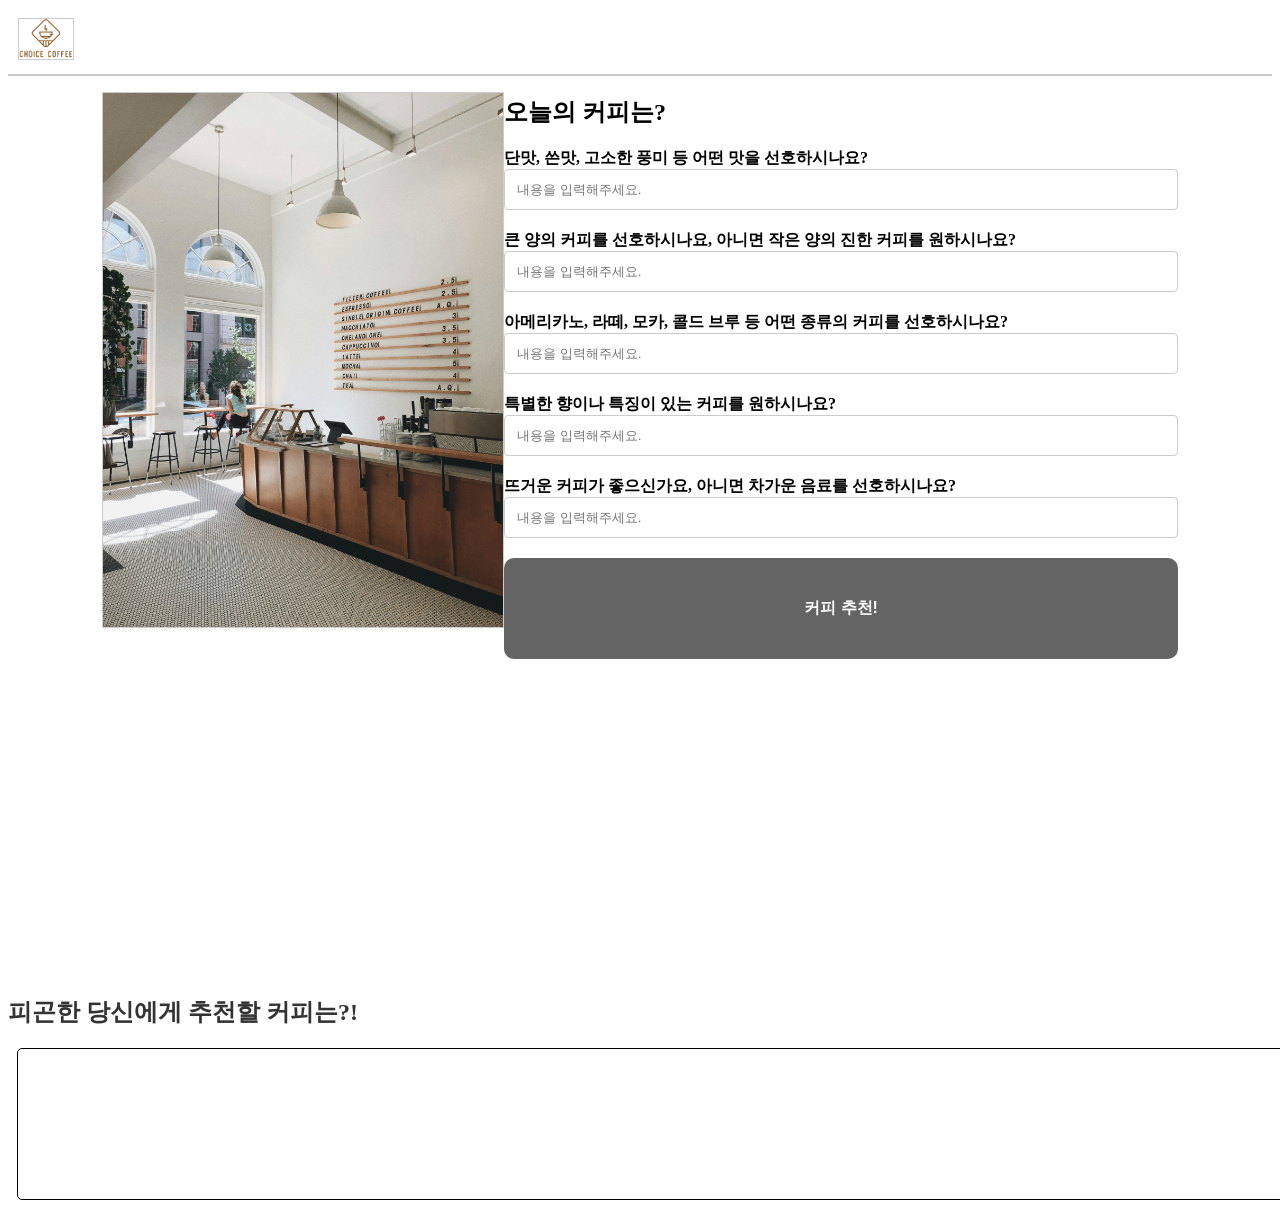
<file: index.html>
<!DOCTYPE html>
<html lang="ko">
<head>
    <meta charset="UTF-8">
    <meta name="viewport" content="width=device-width, initial-scale=1.0">
    <title>Coffee Recommendations</title>
    <link rel="stylesheet" href="styles.css">
    <script src="gpt.js"></script>
</head>
<body>
    <header>
        <img src="images/coffee_logo.png" alt="카페 로고" width="54" height="40">
    </header>
    <main class="container">
        <section>
            <ul>
                <li>
                    <img src="images/cafe_img.jpg" alt="카페 로고" width="400" height="500">
        
        </section>
     
        <section>
            <h1>오늘의 커피는?</h1>
                <ul>
                    <li>
                        <label for="taste">단맛, 쓴맛, 고소한 풍미 등 어떤 맛을 선호하시나요?</label>
                        <br>
                        <input type="text" id="taste" name="taste" placeholder="내용을 입력해주세요.">
                    </li>
                    <li>
                        <label for="amount">큰 양의 커피를 선호하시나요, 아니면 작은 양의 진한 커피를 원하시나요?</label>
                        <br>
                        <input type="text" id="amount" name="amount" placeholder="내용을 입력해주세요.">
                    </li>
                    <li>
                        <label for="kind of coffee">아메리카노, 라떼, 모카, 콜드 브루 등 어떤 종류의 커피를 선호하시나요?</label>
                        <br>
                        <input type="text" id="kind of coffee" name="kind of coffee" placeholder="내용을 입력해주세요.">
                    </li>
                    <li>
                        <label for="personal preference">특별한 향이나 특징이 있는 커피를 원하시나요?</label>
                        <br>
                        <input type="text" id="personal preference" name="personal preference" placeholder="내용을 입력해주세요.">
                    </li>
                    <li>
                        <label for="personal preference">뜨거운 커피가 좋으신가요, 아니면 차가운 음료를 선호하시나요?</label>
                        <br>
                        <input type="text" id="temperature" name="temperature" placeholder="내용을 입력해주세요.">
                    </li>  
                        <button type="submit" id="submit">커피 추천!</button>
                </ul>
        </section>
    </main>
    <footer>
        <h2>피곤한 당신에게 추천할 커피는?!</h2>
        <p class="answer"></p>
    </footer>
</body>
</html>
</file>
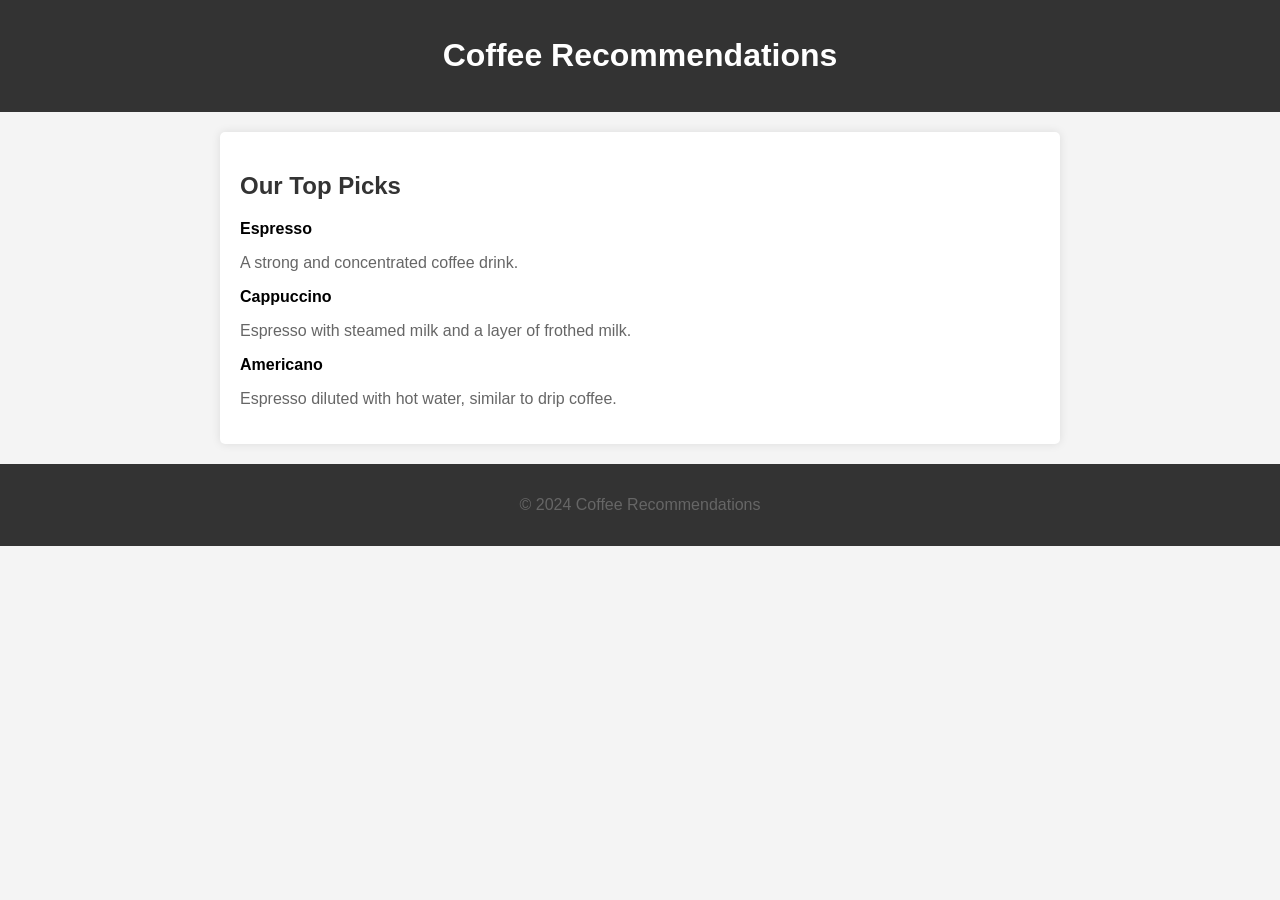
<file: project.html>
<!DOCTYPE html>
<html lang="en">
<head>
    <meta charset="UTF-8">
    <meta name="viewport" content="width=device-width, initial-scale=1.0">
    <title>Coffee Recommendations</title>
    <style>
        body {
            font-family: 'Arial', sans-serif;
            margin: 0;
            padding: 0;
            background-color: #f4f4f4;
        }

        header {
            background-color: #333;
            color: #fff;
            text-align: center;
            padding: 1em 0;
        }

        section {
            max-width: 800px;
            margin: 20px auto;
            padding: 20px;
            background-color: #fff;
            border-radius: 5px;
            box-shadow: 0 0 10px rgba(0, 0, 0, 0.1);
        }

        h2 {
            color: #333;
        }

        p {
            color: #666;
        }

        ul {
            list-style: none;
            padding: 0;
        }

        li {
            margin-bottom: 10px;
        }

        footer {
            text-align: center;
            padding: 1em 0;
            background-color: #333;
            color: #fff;
        }
    </style>
</head>
<body>

    <header>
        <h1>Coffee Recommendations</h1>
    </header>

    <section>
        <h2>Our Top Picks</h2>
        <ul>
            <li>
                <strong>Espresso</strong>
                <p>A strong and concentrated coffee drink.</p>
            </li>
            <li>
                <strong>Cappuccino</strong>
                <p>Espresso with steamed milk and a layer of frothed milk.</p>
            </li>
            <li>
                <strong>Americano</strong>
                <p>Espresso diluted with hot water, similar to drip coffee.</p>
            </li>
        </ul>
    </section>

    <footer>
        <p>&copy; 2024 Coffee Recommendations</p>
    </footer>

</body>
</html>
</file>
<file: styles.css>
header {
  padding: 10px;
  border-bottom: 2px solid #ccc; /* 헤더 아래 선 추가 */
}

img {
  max-width: 100%; /* 이미지의 최대 너비를 부모 요소의 100%로 설정 */
  height: auto; /* 비율을 유지하면서 이미지의 높이를 자동 조정 */
  border: 1px solid #ccc; /* 이미지 주변에 테두리 추가 (옵션) */
}

.container {
  display: flex;
  justify-content: center;
  align-items: stretch;
  height: 100vh; /* 뷰포트의 100% 높이를 사용하여 세로 가운데 정렬 */
}

input {
  width: 100%; /* 현재 부모 요소의 100%로 너비를 설정합니다. */
  padding: 12px; /* 원하는 패딩 값을 지정하여 크기를 조절할 수 있습니다. */
  box-sizing: border-box; /* 패딩과 테두리를 포함한 크기로 설정합니다. */
  border: 1px solid #ccc;
  border-radius: 4px;
}

h2 {
  color: #333;
}

p {
  color: #666;
}

ul {
  list-style: none;
  padding: 0;
}

li {
  margin-bottom: 20px;
}

li label {
  font-weight: bold;
}

button {
  padding: 40px 300px; /* 내부 여백을 통해 크기 조절 */
  font-size: 16px; /* 텍스트 크기 조절 */
  font-weight: bold; /* 텍스트에 볼드 적용 */
  display: inline-block; /* 가로 정렬을 위한 인라인 블록 요소로 설정 */
  vertical-align: middle; /* 수직 정렬을 중앙으로 설정 */
  background-color: rgba(31, 30, 30, 0.685); /* 배경색을 빨간색으로 설정 */
  color: white; /* 텍스트 색을 흰색으로 설정 */
  border: none; /* 테두리 제거 */
  border-radius: 10px; /* 라운드 코너를 10px로 설정 */
  cursor: pointer; /* 마우스 오버 시 커서 스타일 변경 */
}

.answer {
  font-size: 12px;
  max-width: 100%;
  width: 1832px;
  height: 140px;
  border: 1px solid black;
  border-radius: 5px;
  padding: 5px;
  margin-left: 9px;
}
</file>
